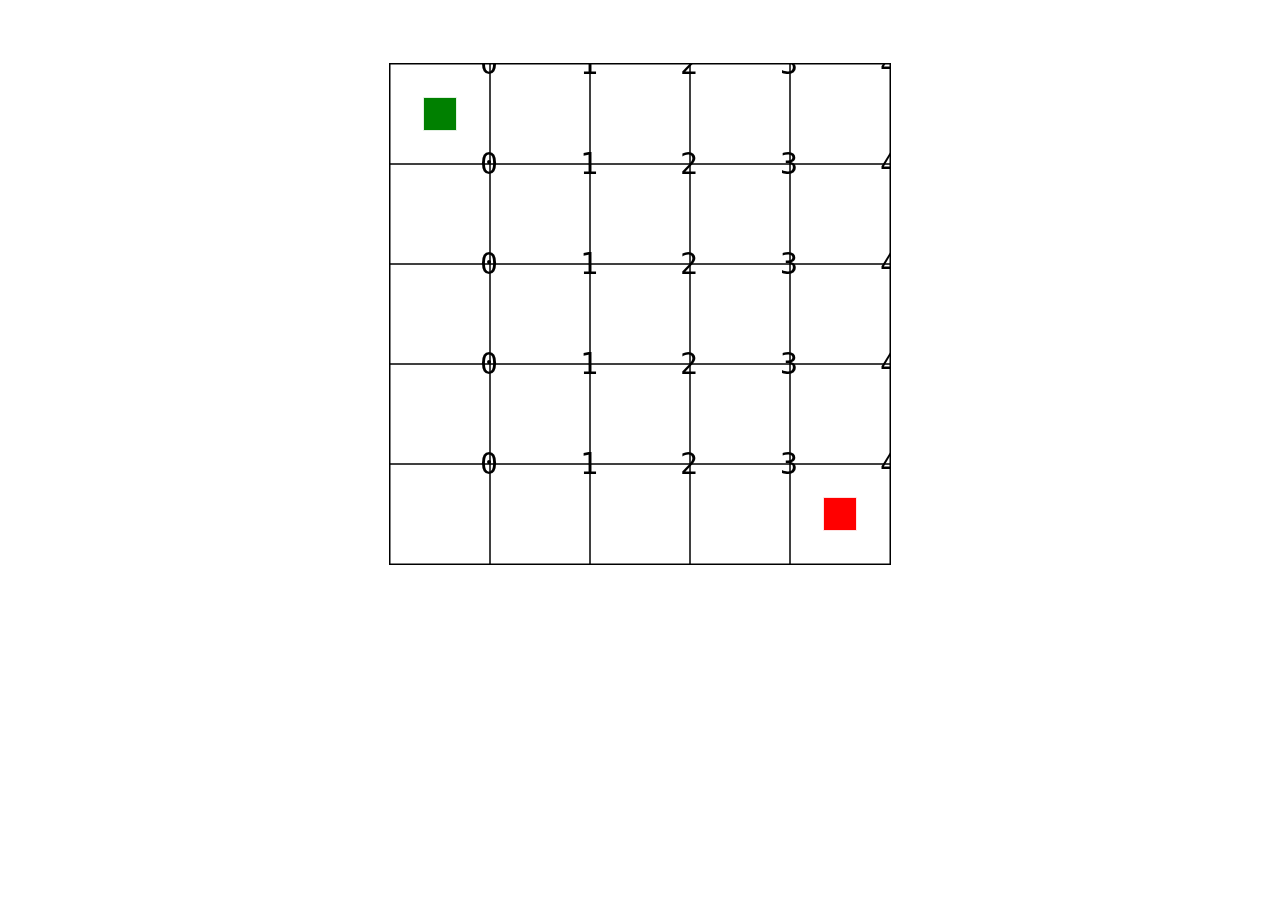
<file: sampleapps/grid_game/canvas.html>
<html>
  <head>
    <title> Grid-Game </title>
    <meta charset="UTF-8">
    <script src="game.js"></script>
    <script>
      var curFrame = 0;
      var interval = 0;
      function doDraw() {
	  var boardState = [[0, 1, 2, 3, 4], [0, 1, 2, 3, 4, 5], [0, 1, 2, 3, 4], [0, 1, 2, 3, 4], [0, 1, 2, 3, 4]];
	  var gameState = {
	      boardState: boardState,
	      player1Pos: [0,0],
	      player2Pos: [4,4]
	  };	  
	  drawBoard(document.getElementById("myCanvas"), gameState)
      }

      function nextFrame() {
	  // check frame bounds
	  curFrame++;
	  // get next frame in json
	  //drawBoard()
      }

      function prevFrame() {
	  // check frame bounds
	  curFrame--;
	  // get prev frame
      }

      function animate() {
	  interval = setInterval(nextFrame, frameLength);
      }
      
    </script>
  </head>
  <body onload="doDraw()">
    <div style="text-align: center; margin-top: 5%">
      <canvas id="myCanvas" style="border:1px solid #000000;"></canvas>
    </div>
  </body>
</html>
</file>
